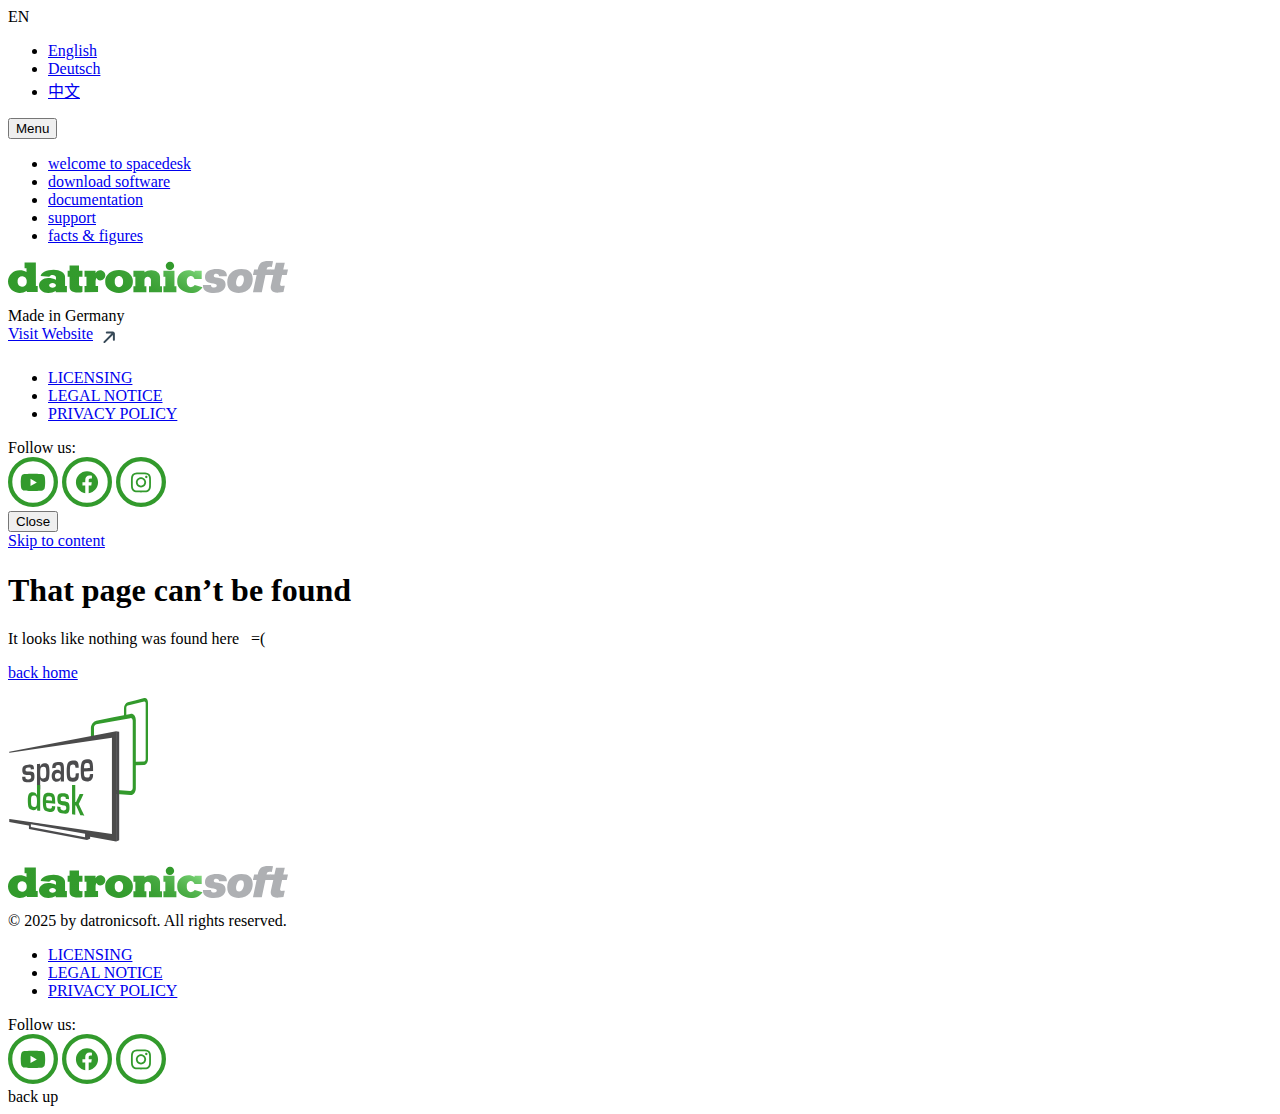
<file: wp-content/plugins/heateor-social-login/public/images/close.html>
<!doctype html>
<html lang="en-US" >
<head>
	<meta charset="UTF-8">
	<meta name="viewport" content="width=device-width, initial-scale=1">
	<link rel="profile" href="https://gmpg.org/xfn/11">

	<title>Page not found &#8211; spacedesk by datronicsoft</title>
<style type="text/css"></style>		<script type="text/javascript">var heateorSlDefaultLang = 'en_US', heateorSlCloseIconPath = 'https://www.spacedesk.net/wp-content/plugins/heateor-social-login/public/images/close.png';
		 var heateorSlSiteUrl = 'https://www.spacedesk.net', heateorSlVerified = 0, heateorSlEmailPopup = 0;
		</script>
					<script> var heateorSlLoadingImgPath = 'https://www.spacedesk.net/wp-content/plugins/heateor-social-login/public/../images/ajax_loader.gif'; var heateorSlAjaxUrl = 'https://www.spacedesk.net/wp-admin/admin-ajax.php'; var heateorSlRedirectionUrl = 'https://www.spacedesk.net/wp-content/plugins/heateor-social-login/public/images/close.png'; var heateorSlRegRedirectionUrl = 'https://www.spacedesk.net/wp-content/plugins/heateor-social-login/public/images/close.png'; </script>
						<script> var heateorSlFBKey = '', heateorSlSameTabLogin = '0', heateorSlVerified = 0; var heateorSlAjaxUrl = 'https://www.spacedesk.net/wp-admin/admin-ajax.php'; var heateorSlPopupTitle = ''; var heateorSlEmailPopup = 0; var heateorSlEmailAjaxUrl = 'https://www.spacedesk.net/wp-admin/admin-ajax.php'; var heateorSlEmailPopupTitle = ''; var heateorSlEmailPopupErrorMsg = ''; var heateorSlEmailPopupUniqueId = ''; var heateorSlEmailPopupVerifyMessage = ''; var heateorSlSteamAuthUrl = ""; var heateorSlCurrentPageUrl = 'https%3A%2F%2Fwww.spacedesk.net%2Fwp-content%2Fplugins%2Fheateor-social-login%2Fpublic%2Fimages%2Fclose.png';  var heateorMSEnabled = 0; var heateorSlTwitterAuthUrl = heateorSlSiteUrl + "?HeateorSlAuth=X&heateor_sl_redirect_to=" + heateorSlCurrentPageUrl; var heateorSlFacebookAuthUrl = heateorSlSiteUrl + "?HeateorSlAuth=Facebook&heateor_sl_redirect_to=" + heateorSlCurrentPageUrl; var heateorSlGoogleAuthUrl = heateorSlSiteUrl + "?HeateorSlAuth=Google&heateor_sl_redirect_to=" + heateorSlCurrentPageUrl; var heateorSlYoutubeAuthUrl = heateorSlSiteUrl + "?HeateorSlAuth=Youtube&heateor_sl_redirect_to=" + heateorSlCurrentPageUrl; var heateorSlLineAuthUrl = heateorSlSiteUrl + "?HeateorSlAuth=Line&heateor_sl_redirect_to=" + heateorSlCurrentPageUrl; var heateorSlLiveAuthUrl = heateorSlSiteUrl + "?HeateorSlAuth=Live&heateor_sl_redirect_to=" + heateorSlCurrentPageUrl; var heateorSlVkontakteAuthUrl = heateorSlSiteUrl + "?HeateorSlAuth=Vkontakte&heateor_sl_redirect_to=" + heateorSlCurrentPageUrl; var heateorSlLinkedinAuthUrl = heateorSlSiteUrl + "?HeateorSlAuth=Linkedin&heateor_sl_redirect_to=" + heateorSlCurrentPageUrl; var heateorSlSpotifyAuthUrl = heateorSlSiteUrl + "?HeateorSlAuth=Spotify&heateor_sl_redirect_to=" + heateorSlCurrentPageUrl; var heateorSlKakaoAuthUrl = heateorSlSiteUrl + "?HeateorSlAuth=Kakao&heateor_sl_redirect_to=" + heateorSlCurrentPageUrl; var heateorSlGithubAuthUrl = heateorSlSiteUrl + "?HeateorSlAuth=Github&heateor_sl_redirect_to=" + heateorSlCurrentPageUrl; var heateorSlWordpressAuthUrl = heateorSlSiteUrl + "?HeateorSlAuth=Wordpress&heateor_sl_redirect_to=" + heateorSlCurrentPageUrl; var heateorSlYahooAuthUrl = heateorSlSiteUrl + "?HeateorSlAuth=Yahoo&heateor_sl_redirect_to=" + heateorSlCurrentPageUrl; var heateorSlInstagramAuthUrl = heateorSlSiteUrl + "?HeateorSlAuth=Instagram&heateor_sl_redirect_to=" + heateorSlCurrentPageUrl; var heateorSlDribbbleAuthUrl = heateorSlSiteUrl + "?HeateorSlAuth=Dribbble&heateor_sl_redirect_to=" + heateorSlCurrentPageUrl; var heateorSlTwitchAuthUrl = heateorSlSiteUrl + "?HeateorSlAuth=Twitch&heateor_sl_redirect_to=" + heateorSlCurrentPageUrl; var heateorSlRedditAuthUrl = heateorSlSiteUrl + "?HeateorSlAuth=Reddit&heateor_sl_redirect_to=" + heateorSlCurrentPageUrl; var heateorSlDisqusAuthUrl = heateorSlSiteUrl + "?HeateorSlAuth=Disqus&heateor_sl_redirect_to=" + heateorSlCurrentPageUrl; var heateorSlFoursquareAuthUrl = heateorSlSiteUrl + "?HeateorSlAuth=Foursquare&heateor_sl_redirect_to=" + heateorSlCurrentPageUrl; var heateorSlDropboxAuthUrl = heateorSlSiteUrl + "?HeateorSlAuth=Dropbox&heateor_sl_redirect_to=" + heateorSlCurrentPageUrl; var heateorSlAmazonAuthUrl = heateorSlSiteUrl + "?HeateorSlAuth=Amazon&heateor_sl_redirect_to=" + heateorSlCurrentPageUrl; var heateorSlStackoverflowAuthUrl = heateorSlSiteUrl + "?HeateorSlAuth=Stackoverflow&heateor_sl_redirect_to=" + heateorSlCurrentPageUrl; var heateorSlDiscordAuthUrl = heateorSlSiteUrl + "?HeateorSlAuth=Discord&heateor_sl_redirect_to=" + heateorSlCurrentPageUrl; var heateorSlMailruAuthUrl = heateorSlSiteUrl + "?HeateorSlAuth=Mailru&heateor_sl_redirect_to=" + heateorSlCurrentPageUrl; var heateorSlYandexAuthUrl = heateorSlSiteUrl + "?HeateorSlAuth=Yandex&heateor_sl_redirect_to=" + heateorSlCurrentPageUrl ;var heateorSlOdnoklassnikiAuthUrl = heateorSlSiteUrl + "?HeateorSlAuth=Odnoklassniki&heateor_sl_redirect_to=" + heateorSlCurrentPageUrl;</script>
					<script type="text/javascript">function heateorSlLoadEvent(e ) {var t=window.onload;if ( typeof window.onload!="function" ) {window.onload=e} else {window.onload=function() {t();e()}}}</script>
		<meta name='robots' content='max-image-preview:large' />
	<style>img:is([sizes="auto" i], [sizes^="auto," i]) { contain-intrinsic-size: 3000px 1500px }</style>
	
            <script data-no-defer="1" data-ezscrex="false" data-cfasync="false" data-pagespeed-no-defer data-cookieconsent="ignore">
                var ctPublicFunctions = {"_ajax_nonce":"e455e79380","_rest_nonce":"7598753c95","_ajax_url":"\/wp-admin\/admin-ajax.php","_rest_url":"https:\/\/www.spacedesk.net\/wp-json\/","data__cookies_type":"none","data__ajax_type":"rest","data__bot_detector_enabled":"1","data__frontend_data_log_enabled":1,"cookiePrefix":"","wprocket_detected":false,"host_url":"www.spacedesk.net","text__ee_click_to_select":"Click to select the whole data","text__ee_original_email":"The complete one is","text__ee_got_it":"Got it","text__ee_blocked":"Blocked","text__ee_cannot_connect":"Cannot connect","text__ee_cannot_decode":"Can not decode email. Unknown reason","text__ee_email_decoder":"CleanTalk email decoder","text__ee_wait_for_decoding":"The magic is on the way!","text__ee_decoding_process":"Please wait a few seconds while we decode the contact data."}
            </script>
        
            <script data-no-defer="1" data-ezscrex="false" data-cfasync="false" data-pagespeed-no-defer data-cookieconsent="ignore">
                var ctPublic = {"_ajax_nonce":"e455e79380","settings__forms__check_internal":"0","settings__forms__check_external":"0","settings__forms__force_protection":"0","settings__forms__search_test":"1","settings__data__bot_detector_enabled":"1","settings__sfw__anti_crawler":0,"blog_home":"https:\/\/www.spacedesk.net\/","pixel__setting":"3","pixel__enabled":true,"pixel__url":null,"data__email_check_before_post":"1","data__email_check_exist_post":"1","data__cookies_type":"none","data__key_is_ok":true,"data__visible_fields_required":true,"wl_brandname":"Anti-Spam by CleanTalk","wl_brandname_short":"CleanTalk","ct_checkjs_key":"0d91b2aac88aefbeb96cf732ed4b968ef8320684c6745b304bc6ea3ebb42bcff","emailEncoderPassKey":"379b5e9e0d4023936f66bb4f2f7f34e1","bot_detector_forms_excluded":"W10=","advancedCacheExists":false,"varnishCacheExists":false,"wc_ajax_add_to_cart":false}
            </script>
        <link rel='dns-prefetch' href='//www.spacedesk.net' />
<link rel='dns-prefetch' href='//moderate.cleantalk.org' />
<link rel='stylesheet' id='wp-block-library-css' href='https://www.spacedesk.net/wp-includes/css/dist/block-library/style.min.css?ver=6.8.2' media='all' />
<style id='classic-theme-styles-inline-css'>
/*! This file is auto-generated */
.wp-block-button__link{color:#fff;background-color:#32373c;border-radius:9999px;box-shadow:none;text-decoration:none;padding:calc(.667em + 2px) calc(1.333em + 2px);font-size:1.125em}.wp-block-file__button{background:#32373c;color:#fff;text-decoration:none}
</style>
<style id='global-styles-inline-css'>
:root{--wp--preset--aspect-ratio--square: 1;--wp--preset--aspect-ratio--4-3: 4/3;--wp--preset--aspect-ratio--3-4: 3/4;--wp--preset--aspect-ratio--3-2: 3/2;--wp--preset--aspect-ratio--2-3: 2/3;--wp--preset--aspect-ratio--16-9: 16/9;--wp--preset--aspect-ratio--9-16: 9/16;--wp--preset--color--black: #000000;--wp--preset--color--cyan-bluish-gray: #abb8c3;--wp--preset--color--white: #ffffff;--wp--preset--color--pale-pink: #f78da7;--wp--preset--color--vivid-red: #cf2e2e;--wp--preset--color--luminous-vivid-orange: #ff6900;--wp--preset--color--luminous-vivid-amber: #fcb900;--wp--preset--color--light-green-cyan: #7bdcb5;--wp--preset--color--vivid-green-cyan: #00d084;--wp--preset--color--pale-cyan-blue: #8ed1fc;--wp--preset--color--vivid-cyan-blue: #0693e3;--wp--preset--color--vivid-purple: #9b51e0;--wp--preset--gradient--vivid-cyan-blue-to-vivid-purple: linear-gradient(135deg,rgba(6,147,227,1) 0%,rgb(155,81,224) 100%);--wp--preset--gradient--light-green-cyan-to-vivid-green-cyan: linear-gradient(135deg,rgb(122,220,180) 0%,rgb(0,208,130) 100%);--wp--preset--gradient--luminous-vivid-amber-to-luminous-vivid-orange: linear-gradient(135deg,rgba(252,185,0,1) 0%,rgba(255,105,0,1) 100%);--wp--preset--gradient--luminous-vivid-orange-to-vivid-red: linear-gradient(135deg,rgba(255,105,0,1) 0%,rgb(207,46,46) 100%);--wp--preset--gradient--very-light-gray-to-cyan-bluish-gray: linear-gradient(135deg,rgb(238,238,238) 0%,rgb(169,184,195) 100%);--wp--preset--gradient--cool-to-warm-spectrum: linear-gradient(135deg,rgb(74,234,220) 0%,rgb(151,120,209) 20%,rgb(207,42,186) 40%,rgb(238,44,130) 60%,rgb(251,105,98) 80%,rgb(254,248,76) 100%);--wp--preset--gradient--blush-light-purple: linear-gradient(135deg,rgb(255,206,236) 0%,rgb(152,150,240) 100%);--wp--preset--gradient--blush-bordeaux: linear-gradient(135deg,rgb(254,205,165) 0%,rgb(254,45,45) 50%,rgb(107,0,62) 100%);--wp--preset--gradient--luminous-dusk: linear-gradient(135deg,rgb(255,203,112) 0%,rgb(199,81,192) 50%,rgb(65,88,208) 100%);--wp--preset--gradient--pale-ocean: linear-gradient(135deg,rgb(255,245,203) 0%,rgb(182,227,212) 50%,rgb(51,167,181) 100%);--wp--preset--gradient--electric-grass: linear-gradient(135deg,rgb(202,248,128) 0%,rgb(113,206,126) 100%);--wp--preset--gradient--midnight: linear-gradient(135deg,rgb(2,3,129) 0%,rgb(40,116,252) 100%);--wp--preset--font-size--small: 13px;--wp--preset--font-size--medium: 20px;--wp--preset--font-size--large: 36px;--wp--preset--font-size--x-large: 42px;--wp--preset--spacing--20: 0.44rem;--wp--preset--spacing--30: 0.67rem;--wp--preset--spacing--40: 1rem;--wp--preset--spacing--50: 1.5rem;--wp--preset--spacing--60: 2.25rem;--wp--preset--spacing--70: 3.38rem;--wp--preset--spacing--80: 5.06rem;--wp--preset--shadow--natural: 6px 6px 9px rgba(0, 0, 0, 0.2);--wp--preset--shadow--deep: 12px 12px 50px rgba(0, 0, 0, 0.4);--wp--preset--shadow--sharp: 6px 6px 0px rgba(0, 0, 0, 0.2);--wp--preset--shadow--outlined: 6px 6px 0px -3px rgba(255, 255, 255, 1), 6px 6px rgba(0, 0, 0, 1);--wp--preset--shadow--crisp: 6px 6px 0px rgba(0, 0, 0, 1);}:where(.is-layout-flex){gap: 0.5em;}:where(.is-layout-grid){gap: 0.5em;}body .is-layout-flex{display: flex;}.is-layout-flex{flex-wrap: wrap;align-items: center;}.is-layout-flex > :is(*, div){margin: 0;}body .is-layout-grid{display: grid;}.is-layout-grid > :is(*, div){margin: 0;}:where(.wp-block-columns.is-layout-flex){gap: 2em;}:where(.wp-block-columns.is-layout-grid){gap: 2em;}:where(.wp-block-post-template.is-layout-flex){gap: 1.25em;}:where(.wp-block-post-template.is-layout-grid){gap: 1.25em;}.has-black-color{color: var(--wp--preset--color--black) !important;}.has-cyan-bluish-gray-color{color: var(--wp--preset--color--cyan-bluish-gray) !important;}.has-white-color{color: var(--wp--preset--color--white) !important;}.has-pale-pink-color{color: var(--wp--preset--color--pale-pink) !important;}.has-vivid-red-color{color: var(--wp--preset--color--vivid-red) !important;}.has-luminous-vivid-orange-color{color: var(--wp--preset--color--luminous-vivid-orange) !important;}.has-luminous-vivid-amber-color{color: var(--wp--preset--color--luminous-vivid-amber) !important;}.has-light-green-cyan-color{color: var(--wp--preset--color--light-green-cyan) !important;}.has-vivid-green-cyan-color{color: var(--wp--preset--color--vivid-green-cyan) !important;}.has-pale-cyan-blue-color{color: var(--wp--preset--color--pale-cyan-blue) !important;}.has-vivid-cyan-blue-color{color: var(--wp--preset--color--vivid-cyan-blue) !important;}.has-vivid-purple-color{color: var(--wp--preset--color--vivid-purple) !important;}.has-black-background-color{background-color: var(--wp--preset--color--black) !important;}.has-cyan-bluish-gray-background-color{background-color: var(--wp--preset--color--cyan-bluish-gray) !important;}.has-white-background-color{background-color: var(--wp--preset--color--white) !important;}.has-pale-pink-background-color{background-color: var(--wp--preset--color--pale-pink) !important;}.has-vivid-red-background-color{background-color: var(--wp--preset--color--vivid-red) !important;}.has-luminous-vivid-orange-background-color{background-color: var(--wp--preset--color--luminous-vivid-orange) !important;}.has-luminous-vivid-amber-background-color{background-color: var(--wp--preset--color--luminous-vivid-amber) !important;}.has-light-green-cyan-background-color{background-color: var(--wp--preset--color--light-green-cyan) !important;}.has-vivid-green-cyan-background-color{background-color: var(--wp--preset--color--vivid-green-cyan) !important;}.has-pale-cyan-blue-background-color{background-color: var(--wp--preset--color--pale-cyan-blue) !important;}.has-vivid-cyan-blue-background-color{background-color: var(--wp--preset--color--vivid-cyan-blue) !important;}.has-vivid-purple-background-color{background-color: var(--wp--preset--color--vivid-purple) !important;}.has-black-border-color{border-color: var(--wp--preset--color--black) !important;}.has-cyan-bluish-gray-border-color{border-color: var(--wp--preset--color--cyan-bluish-gray) !important;}.has-white-border-color{border-color: var(--wp--preset--color--white) !important;}.has-pale-pink-border-color{border-color: var(--wp--preset--color--pale-pink) !important;}.has-vivid-red-border-color{border-color: var(--wp--preset--color--vivid-red) !important;}.has-luminous-vivid-orange-border-color{border-color: var(--wp--preset--color--luminous-vivid-orange) !important;}.has-luminous-vivid-amber-border-color{border-color: var(--wp--preset--color--luminous-vivid-amber) !important;}.has-light-green-cyan-border-color{border-color: var(--wp--preset--color--light-green-cyan) !important;}.has-vivid-green-cyan-border-color{border-color: var(--wp--preset--color--vivid-green-cyan) !important;}.has-pale-cyan-blue-border-color{border-color: var(--wp--preset--color--pale-cyan-blue) !important;}.has-vivid-cyan-blue-border-color{border-color: var(--wp--preset--color--vivid-cyan-blue) !important;}.has-vivid-purple-border-color{border-color: var(--wp--preset--color--vivid-purple) !important;}.has-vivid-cyan-blue-to-vivid-purple-gradient-background{background: var(--wp--preset--gradient--vivid-cyan-blue-to-vivid-purple) !important;}.has-light-green-cyan-to-vivid-green-cyan-gradient-background{background: var(--wp--preset--gradient--light-green-cyan-to-vivid-green-cyan) !important;}.has-luminous-vivid-amber-to-luminous-vivid-orange-gradient-background{background: var(--wp--preset--gradient--luminous-vivid-amber-to-luminous-vivid-orange) !important;}.has-luminous-vivid-orange-to-vivid-red-gradient-background{background: var(--wp--preset--gradient--luminous-vivid-orange-to-vivid-red) !important;}.has-very-light-gray-to-cyan-bluish-gray-gradient-background{background: var(--wp--preset--gradient--very-light-gray-to-cyan-bluish-gray) !important;}.has-cool-to-warm-spectrum-gradient-background{background: var(--wp--preset--gradient--cool-to-warm-spectrum) !important;}.has-blush-light-purple-gradient-background{background: var(--wp--preset--gradient--blush-light-purple) !important;}.has-blush-bordeaux-gradient-background{background: var(--wp--preset--gradient--blush-bordeaux) !important;}.has-luminous-dusk-gradient-background{background: var(--wp--preset--gradient--luminous-dusk) !important;}.has-pale-ocean-gradient-background{background: var(--wp--preset--gradient--pale-ocean) !important;}.has-electric-grass-gradient-background{background: var(--wp--preset--gradient--electric-grass) !important;}.has-midnight-gradient-background{background: var(--wp--preset--gradient--midnight) !important;}.has-small-font-size{font-size: var(--wp--preset--font-size--small) !important;}.has-medium-font-size{font-size: var(--wp--preset--font-size--medium) !important;}.has-large-font-size{font-size: var(--wp--preset--font-size--large) !important;}.has-x-large-font-size{font-size: var(--wp--preset--font-size--x-large) !important;}
:where(.wp-block-post-template.is-layout-flex){gap: 1.25em;}:where(.wp-block-post-template.is-layout-grid){gap: 1.25em;}
:where(.wp-block-columns.is-layout-flex){gap: 2em;}:where(.wp-block-columns.is-layout-grid){gap: 2em;}
:root :where(.wp-block-pullquote){font-size: 1.5em;line-height: 1.6;}
</style>
<link rel='stylesheet' id='af-fontawesome-css' href='https://www.spacedesk.net/wp-content/plugins/asgaros-forum/libs/fontawesome/css/all.min.css?ver=3.1.0' media='all' />
<link rel='stylesheet' id='af-widgets-css' href='https://www.spacedesk.net/wp-content/plugins/asgaros-forum/skin/widgets.css?ver=3.1.0' media='all' />
<link rel='stylesheet' id='cleantalk-public-css-css' href='https://www.spacedesk.net/wp-content/plugins/cleantalk-spam-protect/css/cleantalk-public.min.css?ver=6.60.99-fix_1753167280' media='all' />
<link rel='stylesheet' id='cleantalk-email-decoder-css-css' href='https://www.spacedesk.net/wp-content/plugins/cleantalk-spam-protect/css/cleantalk-email-decoder.min.css?ver=6.60.99-fix_1753167280' media='all' />
<link rel='stylesheet' id='wpa-css-css' href='https://www.spacedesk.net/wp-content/plugins/honeypot/includes/css/wpa.css?ver=2.2.13' media='all' />
<link rel='stylesheet' id='bodhi-svgs-attachment-css' href='https://www.spacedesk.net/wp-content/plugins/svg-support/css/svgs-attachment.css' media='all' />
<link rel='stylesheet' id='hide-admin-bar-based-on-user-roles-css' href='https://www.spacedesk.net/wp-content/plugins/hide-admin-bar-based-on-user-roles/public/css/hide-admin-bar-based-on-user-roles-public.css?ver=6.0.3' media='all' />
<link rel='stylesheet' id='heateor_sl_frontend_css-css' href='https://www.spacedesk.net/wp-content/plugins/heateor-social-login/public/css/heateor-social-login-public.css?ver=1.1.38' media='all' />
<link rel='stylesheet' id='dashicons-css' href='https://www.spacedesk.net/wp-includes/css/dashicons.min.css?ver=6.8.2' media='all' />
<link rel='stylesheet' id='thickbox-css' href='https://www.spacedesk.net/wp-includes/js/thickbox/thickbox.css?ver=6.8.2' media='all' />
<link rel='stylesheet' id='spacedesk-theme-core-css' href='https://www.spacedesk.net/wp-content/themes/spacedesk-theme/style.css?ver=1.2' media='all' />
<link rel='stylesheet' id='spacedesk-theme-custom-css' href='https://www.spacedesk.net/wp-content/themes/spacedesk-theme/css/spacedesk-custom.css?ver=1.2' media='all' />
<script src="https://www.spacedesk.net/wp-content/plugins/cleantalk-spam-protect/js/apbct-public-bundle_comm-func.min.js?ver=6.60.99-fix_1753167280" id="apbct-public-bundle_comm-func-js-js"></script>
<script src="https://moderate.cleantalk.org/ct-bot-detector-wrapper.js?ver=6.60.99-fix" id="ct_bot_detector-js" defer data-wp-strategy="defer"></script>
<script src="https://www.spacedesk.net/wp-includes/js/jquery/jquery.min.js?ver=3.7.1" id="jquery-core-js"></script>
<script src="https://www.spacedesk.net/wp-includes/js/jquery/jquery-migrate.min.js?ver=3.4.1" id="jquery-migrate-js"></script>
<script src="https://www.spacedesk.net/wp-content/plugins/hide-admin-bar-based-on-user-roles/public/js/hide-admin-bar-based-on-user-roles-public.js?ver=6.0.3" id="hide-admin-bar-based-on-user-roles-js"></script>
<link rel="https://api.w.org/" href="https://www.spacedesk.net/wp-json/" /><link rel="EditURI" type="application/rsd+xml" title="RSD" href="https://www.spacedesk.net/xmlrpc.php?rsd" />
<meta name="generator" content="WordPress 6.8.2" />
			<style>
				.e-con.e-parent:nth-of-type(n+4):not(.e-lazyloaded):not(.e-no-lazyload),
				.e-con.e-parent:nth-of-type(n+4):not(.e-lazyloaded):not(.e-no-lazyload) * {
					background-image: none !important;
				}
				@media screen and (max-height: 1024px) {
					.e-con.e-parent:nth-of-type(n+3):not(.e-lazyloaded):not(.e-no-lazyload),
					.e-con.e-parent:nth-of-type(n+3):not(.e-lazyloaded):not(.e-no-lazyload) * {
						background-image: none !important;
					}
				}
				@media screen and (max-height: 640px) {
					.e-con.e-parent:nth-of-type(n+2):not(.e-lazyloaded):not(.e-no-lazyload),
					.e-con.e-parent:nth-of-type(n+2):not(.e-lazyloaded):not(.e-no-lazyload) * {
						background-image: none !important;
					}
				}
			</style>
			<link rel="icon" href="https://www.spacedesk.net/wp-content/uploads/spacedesk-logo.svg" sizes="32x32" />
<link rel="icon" href="https://www.spacedesk.net/wp-content/uploads/spacedesk-logo.svg" sizes="192x192" />
<link rel="apple-touch-icon" href="https://www.spacedesk.net/wp-content/uploads/spacedesk-logo.svg" />
<meta name="msapplication-TileImage" content="https://www.spacedesk.net/wp-content/uploads/spacedesk-logo.svg" />
	
    
</head>

<body class="error404 wp-theme-spacedesk-theme hfeed no-sidebar elementor-default elementor-kit-12" >
	
	<header id="header" class="site-header">

		<div class="site-branding">			
			<a href="https://www.spacedesk.net/" rel="home" title="spacedesk by datronicsoft">
				<div class="logo">
					<dotlottie-player loop autoplay background="transparent" direction="1" mode="bounce" src="/wp-content/themes/spacedesk-theme/img/spacedesk_logo.json" style="width:100%; display: block; margin:0 auto"></dotlottie-player>
				</div>
			</a>			
		</div><!-- .site-branding -->
		
		<div class="langs">
				<div class="select">EN</div><div id="polylang-2" class="widget widget_polylang"><ul>
	<li class="lang-item lang-item-7 lang-item-en current-lang no-translation lang-item-first"><a lang="en-US" hreflang="en-US" href="https://www.spacedesk.net/" aria-current="true">English</a></li>
	<li class="lang-item lang-item-10 lang-item-de no-translation"><a lang="de-DE" hreflang="de-DE" href="https://www.spacedesk.net/de/">Deutsch</a></li>
	<li class="lang-item lang-item-35 lang-item-zh no-translation"><a lang="zh-TW" hreflang="zh-TW" href="https://www.spacedesk.net/zh/">中文</a></li>
</ul>
</div>		</div><!-- .langs -->
		
		<nav id="site-navigation" class="main-navigation">
			<button class="menu-toggle">Menu</button>
			<div class="nav-container">			
				<div class="menu-mainmenu-en-container"><ul id="primary-menu" class="menu"><li id="menu-item-394" class="menu-item menu-item-type-post_type menu-item-object-page menu-item-home menu-item-394"><a href="https://www.spacedesk.net/">welcome to spacedesk</a></li>
<li id="menu-item-393" class="menu-item menu-item-type-post_type menu-item-object-page menu-item-393"><a href="https://www.spacedesk.net/download/">download software</a></li>
<li id="menu-item-2996" class="menu-item menu-item-type-post_type menu-item-object-page menu-item-2996"><a href="https://www.spacedesk.net/documentation/">documentation</a></li>
<li id="menu-item-2995" class="menu-item menu-item-type-post_type menu-item-object-page menu-item-2995"><a href="https://www.spacedesk.net/support-forum/">support</a></li>
<li id="menu-item-2325" class="menu-item menu-item-type-post_type menu-item-object-page menu-item-2325"><a href="https://www.spacedesk.net/facts-figures/">facts &#038; figures</a></li>
</ul></div>				
				<div class="sub-container">	
				
					<div id="custom_html-2" class="widget_text widget widget_custom_html"><div class="textwidget custom-html-widget"><div class="menu-logo">
<img style="margin:0 0 10px;" src="/wp-content/uploads/datronic-logo.svg" width="280" alt="" >
</div>
<div class="menu-logo-txt">
	<div>Made in Germany</div>
	<div>
		<a style="display:inline-block;
    vertical-align:top;" href="https://www.datronicsoft.de" target="_blank">Visit Website</a> 
		<img src="/wp-content/uploads/arrow-link.svg" alt="" >
	</div>
</div></div></div><div class="menu-submenu-en-container"><ul id="secondary-menu" class="menu"><li id="menu-item-2633" class="menu-item menu-item-type-post_type menu-item-object-page menu-item-2633"><a href="https://www.spacedesk.net/licensing/">LICENSING</a></li>
<li id="menu-item-2385" class="menu-item menu-item-type-post_type menu-item-object-page menu-item-2385"><a href="https://www.spacedesk.net/legal-notice/">LEGAL NOTICE</a></li>
<li id="menu-item-2386" class="menu-item menu-item-type-post_type menu-item-object-page menu-item-privacy-policy menu-item-2386"><a rel="privacy-policy" href="https://www.spacedesk.net/privacy-policy/">PRIVACY POLICY</a></li>
</ul></div><div id="custom_html-3" class="widget_text widget widget_custom_html"><div class="textwidget custom-html-widget"><div class="menu-social">Follow us:</div>
<div class="menu-social-img">	
	<a href="https://www.youtube.com/@datronicsoft5790" target="_blank"><img src="/wp-content/uploads/icon-yt.svg" width="50" alt></a> 
	<a href="https://www.facebook.com/people/spacedesk/100063848983800/" target="_blank"><img src="/wp-content/uploads/icon-fb.svg" width="50" alt></a> 
	<a href="https://www.instagram.com/spacedesk_official/" target="_blank"><img src="/wp-content/uploads/icon-ig.svg" width="50" alt></a>  
</div></div></div>					
				</div>
				<button class="menu-close">Close</button>
			</div>
		</nav><!-- #navigation -->
		
	</header><!-- #header -->
	
<div id="page" class="site">
	
	<a class="skip-link screen-reader-text" href="#main">Skip to content</a>
	
	<div class="preloader">
        <div class="loading"></div>
	</div>


	<main id="main" class="site-main">

		<section class="error-404 not-found">
			
			<span class="title"><h1>That page can&rsquo;t be found</h1></span>
			
			<p>It looks like nothing was found here &nbsp; =(</p>
				
			<p class="btn"><a href="/" class="elementor-button-text">back home</a></p>

			<div class="page-content">

				
					<!--
					<div  class="widget widget_categories">
						<h2 class="widget-title">Most Used Categories</h2>
						<ul>
							<li class="cat-item-none">No categories</li>						</ul>
					</div>.widget 
-->
					
			</div><!-- .page-content -->
		</section><!-- .error-404 -->

	</main><!-- #main -->

<!--WPFC_FOOTER_START-->
	<footer id="colophon" class="site-footer">	
		
			<div class="site-info main-navigation">

					<div id="custom_html-4" class="widget_text widget widget_custom_html"><div class="textwidget custom-html-widget"><div class="footer-logo">
<a href="https://www.datronicsoft.de" target="_blank"><img style="margin:0 0 20px;" src="/wp-content/uploads/spacedesk-logo.svg"  width="140" alt><br>
<img style="margin:0 0 10px;" src="/wp-content/uploads/datronic-logo.svg" width="280" alt ></a>
</div>
<div class="menu-logo-txt">
	<div>&copy; 2025 by datronicsoft. All rights reserved.</div>
</div></div></div><div class="menu-submenu-en-container"><ul id="secondary-footer-menu" class="menu"><li class="menu-item menu-item-type-post_type menu-item-object-page menu-item-2633"><a href="https://www.spacedesk.net/licensing/">LICENSING</a></li>
<li class="menu-item menu-item-type-post_type menu-item-object-page menu-item-2385"><a href="https://www.spacedesk.net/legal-notice/">LEGAL NOTICE</a></li>
<li class="menu-item menu-item-type-post_type menu-item-object-page menu-item-privacy-policy menu-item-2386"><a rel="privacy-policy" href="https://www.spacedesk.net/privacy-policy/">PRIVACY POLICY</a></li>
</ul></div><div id="custom_html-3" class="widget_text widget widget_custom_html"><div class="textwidget custom-html-widget"><div class="menu-social">Follow us:</div>
<div class="menu-social-img">	
	<a href="https://www.youtube.com/@datronicsoft5790" target="_blank"><img src="/wp-content/uploads/icon-yt.svg" width="50" alt></a> 
	<a href="https://www.facebook.com/people/spacedesk/100063848983800/" target="_blank"><img src="/wp-content/uploads/icon-fb.svg" width="50" alt></a> 
	<a href="https://www.instagram.com/spacedesk_official/" target="_blank"><img src="/wp-content/uploads/icon-ig.svg" width="50" alt></a>  
</div></div></div>				
					<div class="scrollup"><span>back up</span></div>

			</div><!-- .site-info -->
		
			<div class="holo"></div>
			
	</footer><!-- #footer -->
</div><!-- #page -->

<script type="speculationrules">
{"prefetch":[{"source":"document","where":{"and":[{"href_matches":"\/*"},{"not":{"href_matches":["\/wp-*.php","\/wp-admin\/*","\/wp-content\/uploads\/*","\/wp-content\/*","\/wp-content\/plugins\/*","\/wp-content\/themes\/spacedesk-theme\/*","\/*\\?(.+)"]}},{"not":{"selector_matches":"a[rel~=\"nofollow\"]"}},{"not":{"selector_matches":".no-prefetch, .no-prefetch a"}}]},"eagerness":"conservative"}]}
</script>
			<script>
				const lazyloadRunObserver = () => {
					const lazyloadBackgrounds = document.querySelectorAll( `.e-con.e-parent:not(.e-lazyloaded)` );
					const lazyloadBackgroundObserver = new IntersectionObserver( ( entries ) => {
						entries.forEach( ( entry ) => {
							if ( entry.isIntersecting ) {
								let lazyloadBackground = entry.target;
								if( lazyloadBackground ) {
									lazyloadBackground.classList.add( 'e-lazyloaded' );
								}
								lazyloadBackgroundObserver.unobserve( entry.target );
							}
						});
					}, { rootMargin: '200px 0px 200px 0px' } );
					lazyloadBackgrounds.forEach( ( lazyloadBackground ) => {
						lazyloadBackgroundObserver.observe( lazyloadBackground );
					} );
				};
				const events = [
					'DOMContentLoaded',
					'elementor/lazyload/observe',
				];
				events.forEach( ( event ) => {
					document.addEventListener( event, lazyloadRunObserver );
				} );
			</script>
			<script src="https://www.spacedesk.net/wp-content/plugins/honeypot/includes/js/wpa.js?ver=2.2.13" id="wpascript-js"></script>
<script id="wpascript-js-after">
wpa_field_info = {"wpa_field_name":"pqtkmh6718","wpa_field_value":78799,"wpa_add_test":"no"}
</script>
<script id="pll_cookie_script-js-after">
(function() {
				var expirationDate = new Date();
				expirationDate.setTime( expirationDate.getTime() + 31536000 * 1000 );
				document.cookie = "pll_language=en; expires=" + expirationDate.toUTCString() + "; path=/; secure; SameSite=Lax";
			}());
</script>
<script id="thickbox-js-extra">
var thickboxL10n = {"next":"Next >","prev":"< Prev","image":"Image","of":"of","close":"Close","noiframes":"This feature requires inline frames. You have iframes disabled or your browser does not support them.","loadingAnimation":"https:\/\/www.spacedesk.net\/wp-includes\/js\/thickbox\/loadingAnimation.gif"};
</script>
<script src="https://www.spacedesk.net/wp-includes/js/thickbox/thickbox.js?ver=3.1-20121105" id="thickbox-js"></script>
<script src="https://www.spacedesk.net/wp-content/plugins/heateor-social-login/public/js/heateor-social-login-public.js?ver=1.1.38" id="heateor-social-login-public-js"></script>
<script src="https://www.spacedesk.net/wp-content/themes/spacedesk-theme/js/swiper/swiper-bundle.min.js?ver=11.1.14" id="swiper-bundle-js"></script>
<script src="https://www.spacedesk.net/wp-content/themes/spacedesk-theme/js/split-type/index.min.js?ver=0.3.4" id="split-type-js"></script>
<script src="https://www.spacedesk.net/wp-content/themes/spacedesk-theme/js/dotlottie/player-component/dist/dotlottie-player.js?ver=2.7.12" id="dotlottie-player-js"></script>
<script src="https://www.spacedesk.net/wp-content/themes/spacedesk-theme/js/gsap/gsap.min.js?ver=3.11.3" id="gsap-js-js"></script>
<script src="https://www.spacedesk.net/wp-content/themes/spacedesk-theme/js/gsap/ScrollTrigger.min.js?ver=3.11.3" id="scroll-trigger-js-js"></script>
<script src="https://www.spacedesk.net/wp-content/themes/spacedesk-theme/js/gsap/ScrollToPlugin.min.js?ver=3.11.3" id="scroll-to-js-js"></script>
<script src="https://www.spacedesk.net/wp-content/themes/spacedesk-theme/js/gsap/MotionPathPlugin.min.js?ver=3.11.3" id="motion-path-js-js"></script>
<script src="https://www.spacedesk.net/wp-content/themes/spacedesk-theme/js/navigation.js?ver=1.2" id="spacedesk-theme-navigation-js"></script>
<script src="https://www.spacedesk.net/wp-content/themes/spacedesk-theme/js/spacedesk-custom.js?ver=1.2" id="spacedesk-theme-js"></script>
            <script>
                (function() {
                    var link = document.createElement('link');
                    link.rel = 'stylesheet';
                    link.href = 'https://www.spacedesk.net/wp-content/plugins/ooohboi-steroids-for-elementor/assets/css/swiper.min.css';
                    document.head.appendChild(link);
                })();
            </script>
            
</body>
</html>
</file>
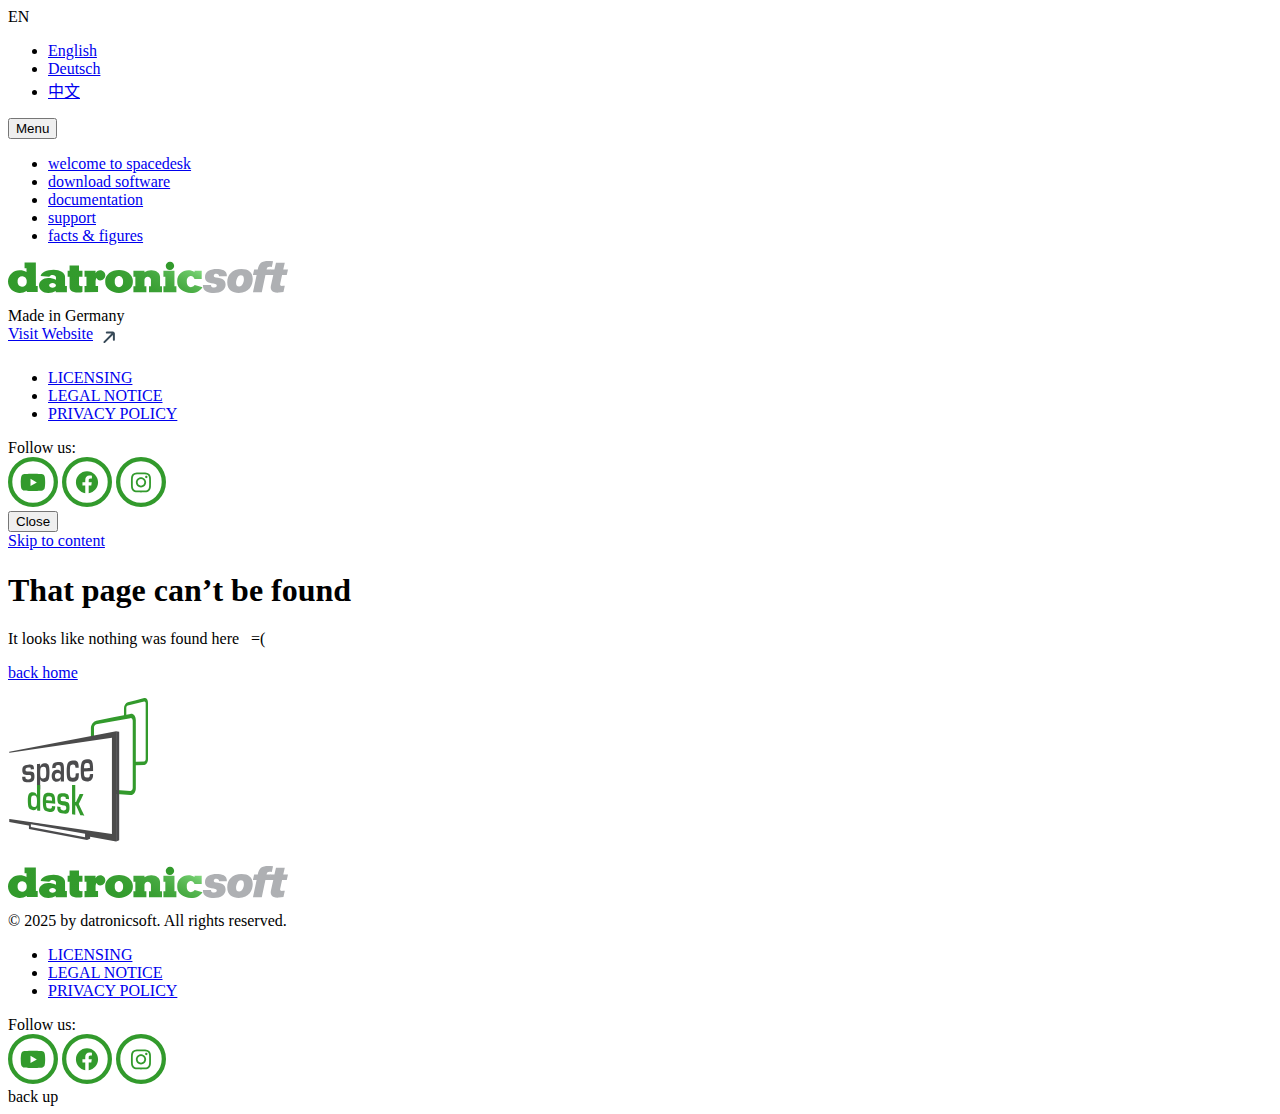
<file: wp-content/plugins/heateor-social-login/public/images/login/login.html>
<!doctype html>
<html lang="en-US" >
<head>
	<meta charset="UTF-8">
	<meta name="viewport" content="width=device-width, initial-scale=1">
	<link rel="profile" href="https://gmpg.org/xfn/11">

	<title>Page not found &#8211; spacedesk by datronicsoft</title>
<style type="text/css"></style>		<script type="text/javascript">var heateorSlDefaultLang = 'en_US', heateorSlCloseIconPath = 'https://www.spacedesk.net/wp-content/plugins/heateor-social-login/public/images/close.png';
		 var heateorSlSiteUrl = 'https://www.spacedesk.net', heateorSlVerified = 0, heateorSlEmailPopup = 0;
		</script>
					<script> var heateorSlLoadingImgPath = 'https://www.spacedesk.net/wp-content/plugins/heateor-social-login/public/../images/ajax_loader.gif'; var heateorSlAjaxUrl = 'https://www.spacedesk.net/wp-admin/admin-ajax.php'; var heateorSlRedirectionUrl = 'https://www.spacedesk.net/wp-content/plugins/heateor-social-login/public/images/login/login.png'; var heateorSlRegRedirectionUrl = 'https://www.spacedesk.net/wp-content/plugins/heateor-social-login/public/images/login/login.png'; </script>
						<script> var heateorSlFBKey = '', heateorSlSameTabLogin = '0', heateorSlVerified = 0; var heateorSlAjaxUrl = 'https://www.spacedesk.net/wp-admin/admin-ajax.php'; var heateorSlPopupTitle = ''; var heateorSlEmailPopup = 0; var heateorSlEmailAjaxUrl = 'https://www.spacedesk.net/wp-admin/admin-ajax.php'; var heateorSlEmailPopupTitle = ''; var heateorSlEmailPopupErrorMsg = ''; var heateorSlEmailPopupUniqueId = ''; var heateorSlEmailPopupVerifyMessage = ''; var heateorSlSteamAuthUrl = ""; var heateorSlCurrentPageUrl = 'https%3A%2F%2Fwww.spacedesk.net%2Fwp-content%2Fplugins%2Fheateor-social-login%2Fpublic%2Fimages%2Flogin%2Flogin.png';  var heateorMSEnabled = 0; var heateorSlTwitterAuthUrl = heateorSlSiteUrl + "?HeateorSlAuth=X&heateor_sl_redirect_to=" + heateorSlCurrentPageUrl; var heateorSlFacebookAuthUrl = heateorSlSiteUrl + "?HeateorSlAuth=Facebook&heateor_sl_redirect_to=" + heateorSlCurrentPageUrl; var heateorSlGoogleAuthUrl = heateorSlSiteUrl + "?HeateorSlAuth=Google&heateor_sl_redirect_to=" + heateorSlCurrentPageUrl; var heateorSlYoutubeAuthUrl = heateorSlSiteUrl + "?HeateorSlAuth=Youtube&heateor_sl_redirect_to=" + heateorSlCurrentPageUrl; var heateorSlLineAuthUrl = heateorSlSiteUrl + "?HeateorSlAuth=Line&heateor_sl_redirect_to=" + heateorSlCurrentPageUrl; var heateorSlLiveAuthUrl = heateorSlSiteUrl + "?HeateorSlAuth=Live&heateor_sl_redirect_to=" + heateorSlCurrentPageUrl; var heateorSlVkontakteAuthUrl = heateorSlSiteUrl + "?HeateorSlAuth=Vkontakte&heateor_sl_redirect_to=" + heateorSlCurrentPageUrl; var heateorSlLinkedinAuthUrl = heateorSlSiteUrl + "?HeateorSlAuth=Linkedin&heateor_sl_redirect_to=" + heateorSlCurrentPageUrl; var heateorSlSpotifyAuthUrl = heateorSlSiteUrl + "?HeateorSlAuth=Spotify&heateor_sl_redirect_to=" + heateorSlCurrentPageUrl; var heateorSlKakaoAuthUrl = heateorSlSiteUrl + "?HeateorSlAuth=Kakao&heateor_sl_redirect_to=" + heateorSlCurrentPageUrl; var heateorSlGithubAuthUrl = heateorSlSiteUrl + "?HeateorSlAuth=Github&heateor_sl_redirect_to=" + heateorSlCurrentPageUrl; var heateorSlWordpressAuthUrl = heateorSlSiteUrl + "?HeateorSlAuth=Wordpress&heateor_sl_redirect_to=" + heateorSlCurrentPageUrl; var heateorSlYahooAuthUrl = heateorSlSiteUrl + "?HeateorSlAuth=Yahoo&heateor_sl_redirect_to=" + heateorSlCurrentPageUrl; var heateorSlInstagramAuthUrl = heateorSlSiteUrl + "?HeateorSlAuth=Instagram&heateor_sl_redirect_to=" + heateorSlCurrentPageUrl; var heateorSlDribbbleAuthUrl = heateorSlSiteUrl + "?HeateorSlAuth=Dribbble&heateor_sl_redirect_to=" + heateorSlCurrentPageUrl; var heateorSlTwitchAuthUrl = heateorSlSiteUrl + "?HeateorSlAuth=Twitch&heateor_sl_redirect_to=" + heateorSlCurrentPageUrl; var heateorSlRedditAuthUrl = heateorSlSiteUrl + "?HeateorSlAuth=Reddit&heateor_sl_redirect_to=" + heateorSlCurrentPageUrl; var heateorSlDisqusAuthUrl = heateorSlSiteUrl + "?HeateorSlAuth=Disqus&heateor_sl_redirect_to=" + heateorSlCurrentPageUrl; var heateorSlFoursquareAuthUrl = heateorSlSiteUrl + "?HeateorSlAuth=Foursquare&heateor_sl_redirect_to=" + heateorSlCurrentPageUrl; var heateorSlDropboxAuthUrl = heateorSlSiteUrl + "?HeateorSlAuth=Dropbox&heateor_sl_redirect_to=" + heateorSlCurrentPageUrl; var heateorSlAmazonAuthUrl = heateorSlSiteUrl + "?HeateorSlAuth=Amazon&heateor_sl_redirect_to=" + heateorSlCurrentPageUrl; var heateorSlStackoverflowAuthUrl = heateorSlSiteUrl + "?HeateorSlAuth=Stackoverflow&heateor_sl_redirect_to=" + heateorSlCurrentPageUrl; var heateorSlDiscordAuthUrl = heateorSlSiteUrl + "?HeateorSlAuth=Discord&heateor_sl_redirect_to=" + heateorSlCurrentPageUrl; var heateorSlMailruAuthUrl = heateorSlSiteUrl + "?HeateorSlAuth=Mailru&heateor_sl_redirect_to=" + heateorSlCurrentPageUrl; var heateorSlYandexAuthUrl = heateorSlSiteUrl + "?HeateorSlAuth=Yandex&heateor_sl_redirect_to=" + heateorSlCurrentPageUrl ;var heateorSlOdnoklassnikiAuthUrl = heateorSlSiteUrl + "?HeateorSlAuth=Odnoklassniki&heateor_sl_redirect_to=" + heateorSlCurrentPageUrl;</script>
					<script type="text/javascript">function heateorSlLoadEvent(e ) {var t=window.onload;if ( typeof window.onload!="function" ) {window.onload=e} else {window.onload=function() {t();e()}}}</script>
		<meta name='robots' content='max-image-preview:large' />
	<style>img:is([sizes="auto" i], [sizes^="auto," i]) { contain-intrinsic-size: 3000px 1500px }</style>
	
            <script data-no-defer="1" data-ezscrex="false" data-cfasync="false" data-pagespeed-no-defer data-cookieconsent="ignore">
                var ctPublicFunctions = {"_ajax_nonce":"e455e79380","_rest_nonce":"7598753c95","_ajax_url":"\/wp-admin\/admin-ajax.php","_rest_url":"https:\/\/www.spacedesk.net\/wp-json\/","data__cookies_type":"none","data__ajax_type":"rest","data__bot_detector_enabled":"1","data__frontend_data_log_enabled":1,"cookiePrefix":"","wprocket_detected":false,"host_url":"www.spacedesk.net","text__ee_click_to_select":"Click to select the whole data","text__ee_original_email":"The complete one is","text__ee_got_it":"Got it","text__ee_blocked":"Blocked","text__ee_cannot_connect":"Cannot connect","text__ee_cannot_decode":"Can not decode email. Unknown reason","text__ee_email_decoder":"CleanTalk email decoder","text__ee_wait_for_decoding":"The magic is on the way!","text__ee_decoding_process":"Please wait a few seconds while we decode the contact data."}
            </script>
        
            <script data-no-defer="1" data-ezscrex="false" data-cfasync="false" data-pagespeed-no-defer data-cookieconsent="ignore">
                var ctPublic = {"_ajax_nonce":"e455e79380","settings__forms__check_internal":"0","settings__forms__check_external":"0","settings__forms__force_protection":"0","settings__forms__search_test":"1","settings__data__bot_detector_enabled":"1","settings__sfw__anti_crawler":0,"blog_home":"https:\/\/www.spacedesk.net\/","pixel__setting":"3","pixel__enabled":true,"pixel__url":null,"data__email_check_before_post":"1","data__email_check_exist_post":"1","data__cookies_type":"none","data__key_is_ok":true,"data__visible_fields_required":true,"wl_brandname":"Anti-Spam by CleanTalk","wl_brandname_short":"CleanTalk","ct_checkjs_key":"0d91b2aac88aefbeb96cf732ed4b968ef8320684c6745b304bc6ea3ebb42bcff","emailEncoderPassKey":"379b5e9e0d4023936f66bb4f2f7f34e1","bot_detector_forms_excluded":"W10=","advancedCacheExists":false,"varnishCacheExists":false,"wc_ajax_add_to_cart":false}
            </script>
        <link rel='dns-prefetch' href='//www.spacedesk.net' />
<link rel='dns-prefetch' href='//moderate.cleantalk.org' />
<link rel='stylesheet' id='wp-block-library-css' href='https://www.spacedesk.net/wp-includes/css/dist/block-library/style.min.css?ver=6.8.2' media='all' />
<style id='classic-theme-styles-inline-css'>
/*! This file is auto-generated */
.wp-block-button__link{color:#fff;background-color:#32373c;border-radius:9999px;box-shadow:none;text-decoration:none;padding:calc(.667em + 2px) calc(1.333em + 2px);font-size:1.125em}.wp-block-file__button{background:#32373c;color:#fff;text-decoration:none}
</style>
<style id='global-styles-inline-css'>
:root{--wp--preset--aspect-ratio--square: 1;--wp--preset--aspect-ratio--4-3: 4/3;--wp--preset--aspect-ratio--3-4: 3/4;--wp--preset--aspect-ratio--3-2: 3/2;--wp--preset--aspect-ratio--2-3: 2/3;--wp--preset--aspect-ratio--16-9: 16/9;--wp--preset--aspect-ratio--9-16: 9/16;--wp--preset--color--black: #000000;--wp--preset--color--cyan-bluish-gray: #abb8c3;--wp--preset--color--white: #ffffff;--wp--preset--color--pale-pink: #f78da7;--wp--preset--color--vivid-red: #cf2e2e;--wp--preset--color--luminous-vivid-orange: #ff6900;--wp--preset--color--luminous-vivid-amber: #fcb900;--wp--preset--color--light-green-cyan: #7bdcb5;--wp--preset--color--vivid-green-cyan: #00d084;--wp--preset--color--pale-cyan-blue: #8ed1fc;--wp--preset--color--vivid-cyan-blue: #0693e3;--wp--preset--color--vivid-purple: #9b51e0;--wp--preset--gradient--vivid-cyan-blue-to-vivid-purple: linear-gradient(135deg,rgba(6,147,227,1) 0%,rgb(155,81,224) 100%);--wp--preset--gradient--light-green-cyan-to-vivid-green-cyan: linear-gradient(135deg,rgb(122,220,180) 0%,rgb(0,208,130) 100%);--wp--preset--gradient--luminous-vivid-amber-to-luminous-vivid-orange: linear-gradient(135deg,rgba(252,185,0,1) 0%,rgba(255,105,0,1) 100%);--wp--preset--gradient--luminous-vivid-orange-to-vivid-red: linear-gradient(135deg,rgba(255,105,0,1) 0%,rgb(207,46,46) 100%);--wp--preset--gradient--very-light-gray-to-cyan-bluish-gray: linear-gradient(135deg,rgb(238,238,238) 0%,rgb(169,184,195) 100%);--wp--preset--gradient--cool-to-warm-spectrum: linear-gradient(135deg,rgb(74,234,220) 0%,rgb(151,120,209) 20%,rgb(207,42,186) 40%,rgb(238,44,130) 60%,rgb(251,105,98) 80%,rgb(254,248,76) 100%);--wp--preset--gradient--blush-light-purple: linear-gradient(135deg,rgb(255,206,236) 0%,rgb(152,150,240) 100%);--wp--preset--gradient--blush-bordeaux: linear-gradient(135deg,rgb(254,205,165) 0%,rgb(254,45,45) 50%,rgb(107,0,62) 100%);--wp--preset--gradient--luminous-dusk: linear-gradient(135deg,rgb(255,203,112) 0%,rgb(199,81,192) 50%,rgb(65,88,208) 100%);--wp--preset--gradient--pale-ocean: linear-gradient(135deg,rgb(255,245,203) 0%,rgb(182,227,212) 50%,rgb(51,167,181) 100%);--wp--preset--gradient--electric-grass: linear-gradient(135deg,rgb(202,248,128) 0%,rgb(113,206,126) 100%);--wp--preset--gradient--midnight: linear-gradient(135deg,rgb(2,3,129) 0%,rgb(40,116,252) 100%);--wp--preset--font-size--small: 13px;--wp--preset--font-size--medium: 20px;--wp--preset--font-size--large: 36px;--wp--preset--font-size--x-large: 42px;--wp--preset--spacing--20: 0.44rem;--wp--preset--spacing--30: 0.67rem;--wp--preset--spacing--40: 1rem;--wp--preset--spacing--50: 1.5rem;--wp--preset--spacing--60: 2.25rem;--wp--preset--spacing--70: 3.38rem;--wp--preset--spacing--80: 5.06rem;--wp--preset--shadow--natural: 6px 6px 9px rgba(0, 0, 0, 0.2);--wp--preset--shadow--deep: 12px 12px 50px rgba(0, 0, 0, 0.4);--wp--preset--shadow--sharp: 6px 6px 0px rgba(0, 0, 0, 0.2);--wp--preset--shadow--outlined: 6px 6px 0px -3px rgba(255, 255, 255, 1), 6px 6px rgba(0, 0, 0, 1);--wp--preset--shadow--crisp: 6px 6px 0px rgba(0, 0, 0, 1);}:where(.is-layout-flex){gap: 0.5em;}:where(.is-layout-grid){gap: 0.5em;}body .is-layout-flex{display: flex;}.is-layout-flex{flex-wrap: wrap;align-items: center;}.is-layout-flex > :is(*, div){margin: 0;}body .is-layout-grid{display: grid;}.is-layout-grid > :is(*, div){margin: 0;}:where(.wp-block-columns.is-layout-flex){gap: 2em;}:where(.wp-block-columns.is-layout-grid){gap: 2em;}:where(.wp-block-post-template.is-layout-flex){gap: 1.25em;}:where(.wp-block-post-template.is-layout-grid){gap: 1.25em;}.has-black-color{color: var(--wp--preset--color--black) !important;}.has-cyan-bluish-gray-color{color: var(--wp--preset--color--cyan-bluish-gray) !important;}.has-white-color{color: var(--wp--preset--color--white) !important;}.has-pale-pink-color{color: var(--wp--preset--color--pale-pink) !important;}.has-vivid-red-color{color: var(--wp--preset--color--vivid-red) !important;}.has-luminous-vivid-orange-color{color: var(--wp--preset--color--luminous-vivid-orange) !important;}.has-luminous-vivid-amber-color{color: var(--wp--preset--color--luminous-vivid-amber) !important;}.has-light-green-cyan-color{color: var(--wp--preset--color--light-green-cyan) !important;}.has-vivid-green-cyan-color{color: var(--wp--preset--color--vivid-green-cyan) !important;}.has-pale-cyan-blue-color{color: var(--wp--preset--color--pale-cyan-blue) !important;}.has-vivid-cyan-blue-color{color: var(--wp--preset--color--vivid-cyan-blue) !important;}.has-vivid-purple-color{color: var(--wp--preset--color--vivid-purple) !important;}.has-black-background-color{background-color: var(--wp--preset--color--black) !important;}.has-cyan-bluish-gray-background-color{background-color: var(--wp--preset--color--cyan-bluish-gray) !important;}.has-white-background-color{background-color: var(--wp--preset--color--white) !important;}.has-pale-pink-background-color{background-color: var(--wp--preset--color--pale-pink) !important;}.has-vivid-red-background-color{background-color: var(--wp--preset--color--vivid-red) !important;}.has-luminous-vivid-orange-background-color{background-color: var(--wp--preset--color--luminous-vivid-orange) !important;}.has-luminous-vivid-amber-background-color{background-color: var(--wp--preset--color--luminous-vivid-amber) !important;}.has-light-green-cyan-background-color{background-color: var(--wp--preset--color--light-green-cyan) !important;}.has-vivid-green-cyan-background-color{background-color: var(--wp--preset--color--vivid-green-cyan) !important;}.has-pale-cyan-blue-background-color{background-color: var(--wp--preset--color--pale-cyan-blue) !important;}.has-vivid-cyan-blue-background-color{background-color: var(--wp--preset--color--vivid-cyan-blue) !important;}.has-vivid-purple-background-color{background-color: var(--wp--preset--color--vivid-purple) !important;}.has-black-border-color{border-color: var(--wp--preset--color--black) !important;}.has-cyan-bluish-gray-border-color{border-color: var(--wp--preset--color--cyan-bluish-gray) !important;}.has-white-border-color{border-color: var(--wp--preset--color--white) !important;}.has-pale-pink-border-color{border-color: var(--wp--preset--color--pale-pink) !important;}.has-vivid-red-border-color{border-color: var(--wp--preset--color--vivid-red) !important;}.has-luminous-vivid-orange-border-color{border-color: var(--wp--preset--color--luminous-vivid-orange) !important;}.has-luminous-vivid-amber-border-color{border-color: var(--wp--preset--color--luminous-vivid-amber) !important;}.has-light-green-cyan-border-color{border-color: var(--wp--preset--color--light-green-cyan) !important;}.has-vivid-green-cyan-border-color{border-color: var(--wp--preset--color--vivid-green-cyan) !important;}.has-pale-cyan-blue-border-color{border-color: var(--wp--preset--color--pale-cyan-blue) !important;}.has-vivid-cyan-blue-border-color{border-color: var(--wp--preset--color--vivid-cyan-blue) !important;}.has-vivid-purple-border-color{border-color: var(--wp--preset--color--vivid-purple) !important;}.has-vivid-cyan-blue-to-vivid-purple-gradient-background{background: var(--wp--preset--gradient--vivid-cyan-blue-to-vivid-purple) !important;}.has-light-green-cyan-to-vivid-green-cyan-gradient-background{background: var(--wp--preset--gradient--light-green-cyan-to-vivid-green-cyan) !important;}.has-luminous-vivid-amber-to-luminous-vivid-orange-gradient-background{background: var(--wp--preset--gradient--luminous-vivid-amber-to-luminous-vivid-orange) !important;}.has-luminous-vivid-orange-to-vivid-red-gradient-background{background: var(--wp--preset--gradient--luminous-vivid-orange-to-vivid-red) !important;}.has-very-light-gray-to-cyan-bluish-gray-gradient-background{background: var(--wp--preset--gradient--very-light-gray-to-cyan-bluish-gray) !important;}.has-cool-to-warm-spectrum-gradient-background{background: var(--wp--preset--gradient--cool-to-warm-spectrum) !important;}.has-blush-light-purple-gradient-background{background: var(--wp--preset--gradient--blush-light-purple) !important;}.has-blush-bordeaux-gradient-background{background: var(--wp--preset--gradient--blush-bordeaux) !important;}.has-luminous-dusk-gradient-background{background: var(--wp--preset--gradient--luminous-dusk) !important;}.has-pale-ocean-gradient-background{background: var(--wp--preset--gradient--pale-ocean) !important;}.has-electric-grass-gradient-background{background: var(--wp--preset--gradient--electric-grass) !important;}.has-midnight-gradient-background{background: var(--wp--preset--gradient--midnight) !important;}.has-small-font-size{font-size: var(--wp--preset--font-size--small) !important;}.has-medium-font-size{font-size: var(--wp--preset--font-size--medium) !important;}.has-large-font-size{font-size: var(--wp--preset--font-size--large) !important;}.has-x-large-font-size{font-size: var(--wp--preset--font-size--x-large) !important;}
:where(.wp-block-post-template.is-layout-flex){gap: 1.25em;}:where(.wp-block-post-template.is-layout-grid){gap: 1.25em;}
:where(.wp-block-columns.is-layout-flex){gap: 2em;}:where(.wp-block-columns.is-layout-grid){gap: 2em;}
:root :where(.wp-block-pullquote){font-size: 1.5em;line-height: 1.6;}
</style>
<link rel='stylesheet' id='af-fontawesome-css' href='https://www.spacedesk.net/wp-content/plugins/asgaros-forum/libs/fontawesome/css/all.min.css?ver=3.1.0' media='all' />
<link rel='stylesheet' id='af-widgets-css' href='https://www.spacedesk.net/wp-content/plugins/asgaros-forum/skin/widgets.css?ver=3.1.0' media='all' />
<link rel='stylesheet' id='cleantalk-public-css-css' href='https://www.spacedesk.net/wp-content/plugins/cleantalk-spam-protect/css/cleantalk-public.min.css?ver=6.60.99-fix_1753167280' media='all' />
<link rel='stylesheet' id='cleantalk-email-decoder-css-css' href='https://www.spacedesk.net/wp-content/plugins/cleantalk-spam-protect/css/cleantalk-email-decoder.min.css?ver=6.60.99-fix_1753167280' media='all' />
<link rel='stylesheet' id='wpa-css-css' href='https://www.spacedesk.net/wp-content/plugins/honeypot/includes/css/wpa.css?ver=2.2.13' media='all' />
<link rel='stylesheet' id='bodhi-svgs-attachment-css' href='https://www.spacedesk.net/wp-content/plugins/svg-support/css/svgs-attachment.css' media='all' />
<link rel='stylesheet' id='hide-admin-bar-based-on-user-roles-css' href='https://www.spacedesk.net/wp-content/plugins/hide-admin-bar-based-on-user-roles/public/css/hide-admin-bar-based-on-user-roles-public.css?ver=6.0.3' media='all' />
<link rel='stylesheet' id='heateor_sl_frontend_css-css' href='https://www.spacedesk.net/wp-content/plugins/heateor-social-login/public/css/heateor-social-login-public.css?ver=1.1.38' media='all' />
<link rel='stylesheet' id='dashicons-css' href='https://www.spacedesk.net/wp-includes/css/dashicons.min.css?ver=6.8.2' media='all' />
<link rel='stylesheet' id='thickbox-css' href='https://www.spacedesk.net/wp-includes/js/thickbox/thickbox.css?ver=6.8.2' media='all' />
<link rel='stylesheet' id='spacedesk-theme-core-css' href='https://www.spacedesk.net/wp-content/themes/spacedesk-theme/style.css?ver=1.2' media='all' />
<link rel='stylesheet' id='spacedesk-theme-custom-css' href='https://www.spacedesk.net/wp-content/themes/spacedesk-theme/css/spacedesk-custom.css?ver=1.2' media='all' />
<script src="https://www.spacedesk.net/wp-content/plugins/cleantalk-spam-protect/js/apbct-public-bundle_comm-func.min.js?ver=6.60.99-fix_1753167280" id="apbct-public-bundle_comm-func-js-js"></script>
<script src="https://moderate.cleantalk.org/ct-bot-detector-wrapper.js?ver=6.60.99-fix" id="ct_bot_detector-js" defer data-wp-strategy="defer"></script>
<script src="https://www.spacedesk.net/wp-includes/js/jquery/jquery.min.js?ver=3.7.1" id="jquery-core-js"></script>
<script src="https://www.spacedesk.net/wp-includes/js/jquery/jquery-migrate.min.js?ver=3.4.1" id="jquery-migrate-js"></script>
<script src="https://www.spacedesk.net/wp-content/plugins/hide-admin-bar-based-on-user-roles/public/js/hide-admin-bar-based-on-user-roles-public.js?ver=6.0.3" id="hide-admin-bar-based-on-user-roles-js"></script>
<link rel="https://api.w.org/" href="https://www.spacedesk.net/wp-json/" /><link rel="EditURI" type="application/rsd+xml" title="RSD" href="https://www.spacedesk.net/xmlrpc.php?rsd" />
<meta name="generator" content="WordPress 6.8.2" />
			<style>
				.e-con.e-parent:nth-of-type(n+4):not(.e-lazyloaded):not(.e-no-lazyload),
				.e-con.e-parent:nth-of-type(n+4):not(.e-lazyloaded):not(.e-no-lazyload) * {
					background-image: none !important;
				}
				@media screen and (max-height: 1024px) {
					.e-con.e-parent:nth-of-type(n+3):not(.e-lazyloaded):not(.e-no-lazyload),
					.e-con.e-parent:nth-of-type(n+3):not(.e-lazyloaded):not(.e-no-lazyload) * {
						background-image: none !important;
					}
				}
				@media screen and (max-height: 640px) {
					.e-con.e-parent:nth-of-type(n+2):not(.e-lazyloaded):not(.e-no-lazyload),
					.e-con.e-parent:nth-of-type(n+2):not(.e-lazyloaded):not(.e-no-lazyload) * {
						background-image: none !important;
					}
				}
			</style>
			<link rel="icon" href="https://www.spacedesk.net/wp-content/uploads/spacedesk-logo.svg" sizes="32x32" />
<link rel="icon" href="https://www.spacedesk.net/wp-content/uploads/spacedesk-logo.svg" sizes="192x192" />
<link rel="apple-touch-icon" href="https://www.spacedesk.net/wp-content/uploads/spacedesk-logo.svg" />
<meta name="msapplication-TileImage" content="https://www.spacedesk.net/wp-content/uploads/spacedesk-logo.svg" />
	
    
</head>

<body class="error404 wp-theme-spacedesk-theme hfeed no-sidebar elementor-default elementor-kit-12" >
	
	<header id="header" class="site-header">

		<div class="site-branding">			
			<a href="https://www.spacedesk.net/" rel="home" title="spacedesk by datronicsoft">
				<div class="logo">
					<dotlottie-player loop autoplay background="transparent" direction="1" mode="bounce" src="/wp-content/themes/spacedesk-theme/img/spacedesk_logo.json" style="width:100%; display: block; margin:0 auto"></dotlottie-player>
				</div>
			</a>			
		</div><!-- .site-branding -->
		
		<div class="langs">
				<div class="select">EN</div><div id="polylang-2" class="widget widget_polylang"><ul>
	<li class="lang-item lang-item-7 lang-item-en current-lang no-translation lang-item-first"><a lang="en-US" hreflang="en-US" href="https://www.spacedesk.net/" aria-current="true">English</a></li>
	<li class="lang-item lang-item-10 lang-item-de no-translation"><a lang="de-DE" hreflang="de-DE" href="https://www.spacedesk.net/de/">Deutsch</a></li>
	<li class="lang-item lang-item-35 lang-item-zh no-translation"><a lang="zh-TW" hreflang="zh-TW" href="https://www.spacedesk.net/zh/">中文</a></li>
</ul>
</div>		</div><!-- .langs -->
		
		<nav id="site-navigation" class="main-navigation">
			<button class="menu-toggle">Menu</button>
			<div class="nav-container">			
				<div class="menu-mainmenu-en-container"><ul id="primary-menu" class="menu"><li id="menu-item-394" class="menu-item menu-item-type-post_type menu-item-object-page menu-item-home menu-item-394"><a href="https://www.spacedesk.net/">welcome to spacedesk</a></li>
<li id="menu-item-393" class="menu-item menu-item-type-post_type menu-item-object-page menu-item-393"><a href="https://www.spacedesk.net/download/">download software</a></li>
<li id="menu-item-2996" class="menu-item menu-item-type-post_type menu-item-object-page menu-item-2996"><a href="https://www.spacedesk.net/documentation/">documentation</a></li>
<li id="menu-item-2995" class="menu-item menu-item-type-post_type menu-item-object-page menu-item-2995"><a href="https://www.spacedesk.net/support-forum/">support</a></li>
<li id="menu-item-2325" class="menu-item menu-item-type-post_type menu-item-object-page menu-item-2325"><a href="https://www.spacedesk.net/facts-figures/">facts &#038; figures</a></li>
</ul></div>				
				<div class="sub-container">	
				
					<div id="custom_html-2" class="widget_text widget widget_custom_html"><div class="textwidget custom-html-widget"><div class="menu-logo">
<img style="margin:0 0 10px;" src="/wp-content/uploads/datronic-logo.svg" width="280" alt="" >
</div>
<div class="menu-logo-txt">
	<div>Made in Germany</div>
	<div>
		<a style="display:inline-block;
    vertical-align:top;" href="https://www.datronicsoft.de" target="_blank">Visit Website</a> 
		<img src="/wp-content/uploads/arrow-link.svg" alt="" >
	</div>
</div></div></div><div class="menu-submenu-en-container"><ul id="secondary-menu" class="menu"><li id="menu-item-2633" class="menu-item menu-item-type-post_type menu-item-object-page menu-item-2633"><a href="https://www.spacedesk.net/licensing/">LICENSING</a></li>
<li id="menu-item-2385" class="menu-item menu-item-type-post_type menu-item-object-page menu-item-2385"><a href="https://www.spacedesk.net/legal-notice/">LEGAL NOTICE</a></li>
<li id="menu-item-2386" class="menu-item menu-item-type-post_type menu-item-object-page menu-item-privacy-policy menu-item-2386"><a rel="privacy-policy" href="https://www.spacedesk.net/privacy-policy/">PRIVACY POLICY</a></li>
</ul></div><div id="custom_html-3" class="widget_text widget widget_custom_html"><div class="textwidget custom-html-widget"><div class="menu-social">Follow us:</div>
<div class="menu-social-img">	
	<a href="https://www.youtube.com/@datronicsoft5790" target="_blank"><img src="/wp-content/uploads/icon-yt.svg" width="50" alt></a> 
	<a href="https://www.facebook.com/people/spacedesk/100063848983800/" target="_blank"><img src="/wp-content/uploads/icon-fb.svg" width="50" alt></a> 
	<a href="https://www.instagram.com/spacedesk_official/" target="_blank"><img src="/wp-content/uploads/icon-ig.svg" width="50" alt></a>  
</div></div></div>					
				</div>
				<button class="menu-close">Close</button>
			</div>
		</nav><!-- #navigation -->
		
	</header><!-- #header -->
	
<div id="page" class="site">
	
	<a class="skip-link screen-reader-text" href="#main">Skip to content</a>
	
	<div class="preloader">
        <div class="loading"></div>
	</div>


	<main id="main" class="site-main">

		<section class="error-404 not-found">
			
			<span class="title"><h1>That page can&rsquo;t be found</h1></span>
			
			<p>It looks like nothing was found here &nbsp; =(</p>
				
			<p class="btn"><a href="/" class="elementor-button-text">back home</a></p>

			<div class="page-content">

				
					<!--
					<div  class="widget widget_categories">
						<h2 class="widget-title">Most Used Categories</h2>
						<ul>
							<li class="cat-item-none">No categories</li>						</ul>
					</div>.widget 
-->
					
			</div><!-- .page-content -->
		</section><!-- .error-404 -->

	</main><!-- #main -->

<!--WPFC_FOOTER_START-->
	<footer id="colophon" class="site-footer">	
		
			<div class="site-info main-navigation">

					<div id="custom_html-4" class="widget_text widget widget_custom_html"><div class="textwidget custom-html-widget"><div class="footer-logo">
<a href="https://www.datronicsoft.de" target="_blank"><img style="margin:0 0 20px;" src="/wp-content/uploads/spacedesk-logo.svg"  width="140" alt><br>
<img style="margin:0 0 10px;" src="/wp-content/uploads/datronic-logo.svg" width="280" alt ></a>
</div>
<div class="menu-logo-txt">
	<div>&copy; 2025 by datronicsoft. All rights reserved.</div>
</div></div></div><div class="menu-submenu-en-container"><ul id="secondary-footer-menu" class="menu"><li class="menu-item menu-item-type-post_type menu-item-object-page menu-item-2633"><a href="https://www.spacedesk.net/licensing/">LICENSING</a></li>
<li class="menu-item menu-item-type-post_type menu-item-object-page menu-item-2385"><a href="https://www.spacedesk.net/legal-notice/">LEGAL NOTICE</a></li>
<li class="menu-item menu-item-type-post_type menu-item-object-page menu-item-privacy-policy menu-item-2386"><a rel="privacy-policy" href="https://www.spacedesk.net/privacy-policy/">PRIVACY POLICY</a></li>
</ul></div><div id="custom_html-3" class="widget_text widget widget_custom_html"><div class="textwidget custom-html-widget"><div class="menu-social">Follow us:</div>
<div class="menu-social-img">	
	<a href="https://www.youtube.com/@datronicsoft5790" target="_blank"><img src="/wp-content/uploads/icon-yt.svg" width="50" alt></a> 
	<a href="https://www.facebook.com/people/spacedesk/100063848983800/" target="_blank"><img src="/wp-content/uploads/icon-fb.svg" width="50" alt></a> 
	<a href="https://www.instagram.com/spacedesk_official/" target="_blank"><img src="/wp-content/uploads/icon-ig.svg" width="50" alt></a>  
</div></div></div>				
					<div class="scrollup"><span>back up</span></div>

			</div><!-- .site-info -->
		
			<div class="holo"></div>
			
	</footer><!-- #footer -->
</div><!-- #page -->

<script type="speculationrules">
{"prefetch":[{"source":"document","where":{"and":[{"href_matches":"\/*"},{"not":{"href_matches":["\/wp-*.php","\/wp-admin\/*","\/wp-content\/uploads\/*","\/wp-content\/*","\/wp-content\/plugins\/*","\/wp-content\/themes\/spacedesk-theme\/*","\/*\\?(.+)"]}},{"not":{"selector_matches":"a[rel~=\"nofollow\"]"}},{"not":{"selector_matches":".no-prefetch, .no-prefetch a"}}]},"eagerness":"conservative"}]}
</script>
			<script>
				const lazyloadRunObserver = () => {
					const lazyloadBackgrounds = document.querySelectorAll( `.e-con.e-parent:not(.e-lazyloaded)` );
					const lazyloadBackgroundObserver = new IntersectionObserver( ( entries ) => {
						entries.forEach( ( entry ) => {
							if ( entry.isIntersecting ) {
								let lazyloadBackground = entry.target;
								if( lazyloadBackground ) {
									lazyloadBackground.classList.add( 'e-lazyloaded' );
								}
								lazyloadBackgroundObserver.unobserve( entry.target );
							}
						});
					}, { rootMargin: '200px 0px 200px 0px' } );
					lazyloadBackgrounds.forEach( ( lazyloadBackground ) => {
						lazyloadBackgroundObserver.observe( lazyloadBackground );
					} );
				};
				const events = [
					'DOMContentLoaded',
					'elementor/lazyload/observe',
				];
				events.forEach( ( event ) => {
					document.addEventListener( event, lazyloadRunObserver );
				} );
			</script>
			<script src="https://www.spacedesk.net/wp-content/plugins/honeypot/includes/js/wpa.js?ver=2.2.13" id="wpascript-js"></script>
<script id="wpascript-js-after">
wpa_field_info = {"wpa_field_name":"pqtkmh6718","wpa_field_value":959821,"wpa_add_test":"no"}
</script>
<script id="pll_cookie_script-js-after">
(function() {
				var expirationDate = new Date();
				expirationDate.setTime( expirationDate.getTime() + 31536000 * 1000 );
				document.cookie = "pll_language=en; expires=" + expirationDate.toUTCString() + "; path=/; secure; SameSite=Lax";
			}());
</script>
<script id="thickbox-js-extra">
var thickboxL10n = {"next":"Next >","prev":"< Prev","image":"Image","of":"of","close":"Close","noiframes":"This feature requires inline frames. You have iframes disabled or your browser does not support them.","loadingAnimation":"https:\/\/www.spacedesk.net\/wp-includes\/js\/thickbox\/loadingAnimation.gif"};
</script>
<script src="https://www.spacedesk.net/wp-includes/js/thickbox/thickbox.js?ver=3.1-20121105" id="thickbox-js"></script>
<script src="https://www.spacedesk.net/wp-content/plugins/heateor-social-login/public/js/heateor-social-login-public.js?ver=1.1.38" id="heateor-social-login-public-js"></script>
<script src="https://www.spacedesk.net/wp-content/themes/spacedesk-theme/js/swiper/swiper-bundle.min.js?ver=11.1.14" id="swiper-bundle-js"></script>
<script src="https://www.spacedesk.net/wp-content/themes/spacedesk-theme/js/split-type/index.min.js?ver=0.3.4" id="split-type-js"></script>
<script src="https://www.spacedesk.net/wp-content/themes/spacedesk-theme/js/dotlottie/player-component/dist/dotlottie-player.js?ver=2.7.12" id="dotlottie-player-js"></script>
<script src="https://www.spacedesk.net/wp-content/themes/spacedesk-theme/js/gsap/gsap.min.js?ver=3.11.3" id="gsap-js-js"></script>
<script src="https://www.spacedesk.net/wp-content/themes/spacedesk-theme/js/gsap/ScrollTrigger.min.js?ver=3.11.3" id="scroll-trigger-js-js"></script>
<script src="https://www.spacedesk.net/wp-content/themes/spacedesk-theme/js/gsap/ScrollToPlugin.min.js?ver=3.11.3" id="scroll-to-js-js"></script>
<script src="https://www.spacedesk.net/wp-content/themes/spacedesk-theme/js/gsap/MotionPathPlugin.min.js?ver=3.11.3" id="motion-path-js-js"></script>
<script src="https://www.spacedesk.net/wp-content/themes/spacedesk-theme/js/navigation.js?ver=1.2" id="spacedesk-theme-navigation-js"></script>
<script src="https://www.spacedesk.net/wp-content/themes/spacedesk-theme/js/spacedesk-custom.js?ver=1.2" id="spacedesk-theme-js"></script>
            <script>
                (function() {
                    var link = document.createElement('link');
                    link.rel = 'stylesheet';
                    link.href = 'https://www.spacedesk.net/wp-content/plugins/ooohboi-steroids-for-elementor/assets/css/swiper.min.css';
                    document.head.appendChild(link);
                })();
            </script>
            
</body>
</html>
</file>
